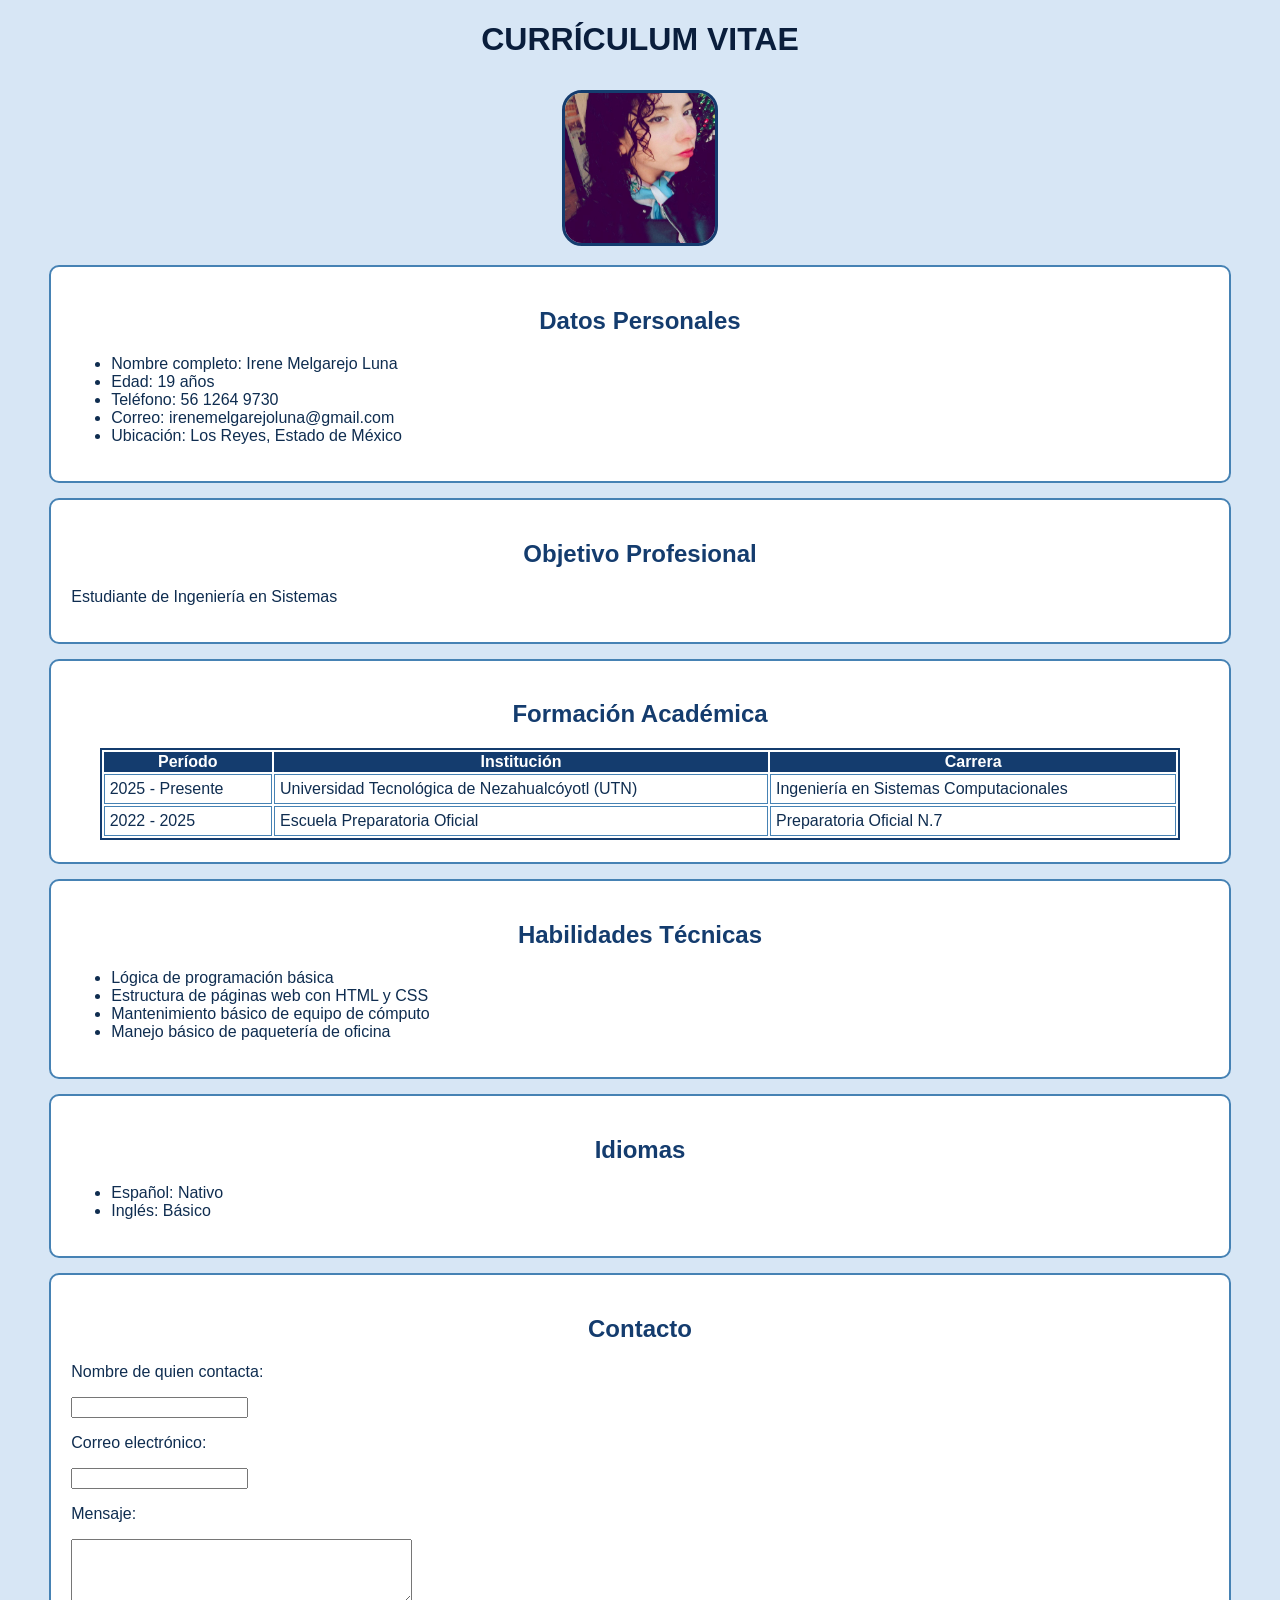
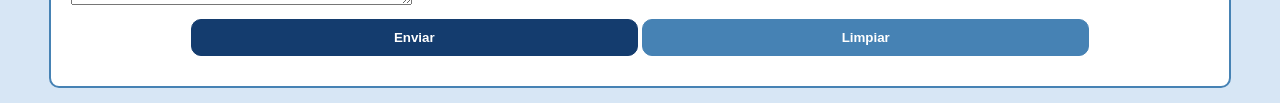
<file: curriculum/curriculum.html>
<!DOCTYPE html>
<html lang="es">
<head>
    <meta charset="UTF-8">
    <title>Currículum Vitae - Irene Melgarejo Luna</title>
    <link rel="stylesheet" href="diseño.css">
</head>
<body>

    <h1>CURRÍCULUM VITAE</h1>

    <div class="centrar">
        <img src="fotomia.jpeg" alt="Foto de perfil" width="150" height="150">
    </div>

    <!-- Datos Personales en cuadro -->
    <div class="tarjeta">
        <h2>Datos Personales</h2>
        <ul>
            <li>Nombre completo: Irene Melgarejo Luna</li>
            <li>Edad: 19 años</li>
            <li>Teléfono: 56 1264 9730</li>
            <li>Correo: irenemelgarejoluna@gmail.com</li>
            <li>Ubicación: Los Reyes, Estado de México</li>
        </ul>
    </div>

    <!-- Objetivo en cuadro -->
    <div class="tarjeta">
        <h2>Objetivo Profesional</h2>
        <p>Estudiante de Ingeniería en Sistemas</p>
    </div>

    <!-- Formación Académica en cuadro -->
    <div class="tarjeta">
        <h2>Formación Académica</h2>
        <table>
            <tr>
                <th>Período</th>
                <th>Institución</th>
                <th>Carrera</th>
            </tr>
            <tr>
                <td>2025 - Presente</td>
                <td>Universidad Tecnológica de Nezahualcóyotl (UTN)</td>
                <td>Ingeniería en Sistemas Computacionales</td>
            </tr>
            <tr>
                <td>2022 - 2025</td>
                <td>Escuela Preparatoria Oficial</td>
                <td>Preparatoria Oficial N.7</td>
            </tr>
        </table>
    </div>

    <!-- Habilidades en cuadro -->
    <div class="tarjeta">
        <h2>Habilidades Técnicas</h2>
        <ul>
            <li>Lógica de programación básica</li>
            <li>Estructura de páginas web con HTML y CSS</li>
            <li>Mantenimiento básico de equipo de cómputo</li>
            <li>Manejo básico de paquetería de oficina</li>
        </ul>
    </div>

    <!-- Idiomas en cuadro -->
    <div class="tarjeta">
        <h2>Idiomas</h2>
        <ul>
            <li>Español: Nativo</li>
            <li>Inglés: Básico</li>
        </ul>
    </div>

    <!-- Formulario en cuadro -->
    <div class="tarjeta">
        <h2>Contacto</h2>
        <form>
            <p>Nombre de quien contacta:</p>
            <input type="text" name="nombre">

            <p>Correo electrónico:</p>
            <input type="email" name="correo">

            <p>Mensaje:</p>
            <textarea name="mensaje" rows="4" cols="40"></textarea>

            <div class="botones">
                <input type="submit" value="Enviar" class="boton">
                <input type="reset" value="Limpiar" class="boton2">
            </div>
        </form>
    </div>

</body>
</html>
</file>
<file: curriculum/diseño.css>
/* Fondo general */
body {
    background-color: rgb(215, 230, 245); /* Azul muy claro de fondo */
}

/* Título principal */
h1 {
    text-align: center;
    color: rgb(10, 30, 60); /* Azul marino oscuro */
    font-family: Verdana, Geneva, Tahoma, sans-serif;
    font-weight: bold;
}

/* Centrar imagen */
.centrar {
    text-align: center;
    padding-top: 10px;
}

/* Foto cuadrada con esquinas redondeadas */
.centrar img {
    border-radius: 20px; /* Redondea solo las esquinas */
    border: 3px rgb(20, 60, 110) solid; /* Borde azul marino */
}

/* Títulos de secciones */
h2 {
    color: rgb(20, 60, 110); /* Azul marino */
    font-family: Verdana, Geneva, Tahoma, sans-serif;
    font-weight: bold;
    text-align: center;
}

/* Cuadros/tarjetas para las secciones */
.tarjeta {
    background-color: rgb(255, 255, 255); /* Fondo blanco */
    border: 2px rgb(70, 130, 180) solid; /* Borde azul */
    border-radius: 10px; /* Esquinas redondeadas */
    width: 90%;
    margin: 15px auto;
    padding: 20px;
}

/* Lista */
ul {
    font-family: Verdana, Geneva, Tahoma, sans-serif;
    color: rgb(15, 45, 80);
}

/* Párrafos */
p {
    font-family: Verdana, Geneva, Tahoma, sans-serif;
    color: rgb(15, 45, 80);
}

/* Tabla con borde azul */
table {
    width: 95%;
    margin: 2px auto;
    border: 2px rgb(20, 60, 110) solid;
}

/* Encabezados de tabla */
th {
    background-color: rgb(20, 60, 110); /* Fondo azul marino */
    color: rgb(255, 255, 255); /* Letra blanca */
    font-family: Verdana, Geneva, Tahoma, sans-serif;
    font-weight: bold;
    text-align: center;
}

/* Celdas de la tabla */
td {
    border: 1px rgb(70, 130, 180) solid;
    font-family: Verdana, Geneva, Tahoma, sans-serif;
    color: rgb(15, 45, 80);
    padding: 5px;
}

/* Formulario */
form {
    font-family: Verdana, Geneva, Tahoma, sans-serif;
    color: rgb(15, 45, 80);
}

/* Botones con las clases que usaron */
.botones {
    padding: 10px;
    text-align: center;
}

.boton {
    width: 40%;
    background-color: rgb(20, 60, 110); /* Azul marino */
    color: rgb(255, 255, 255); /* Letra blanca */
    font-weight: bold;
    border-radius: 10px;
    padding: 10px;
    border: 1px rgb(20, 60, 110) solid;
}

.boton2 {
    width: 40%;
    background-color: rgb(70, 130, 180); /* Tonalidad azul medio */
    color: rgb(255, 255, 255); /* Letra blanca */
    font-weight: bold;
    border-radius: 10px;
    padding: 10px;
    border: 1px rgb(70, 130, 180) solid;
}
</file>
